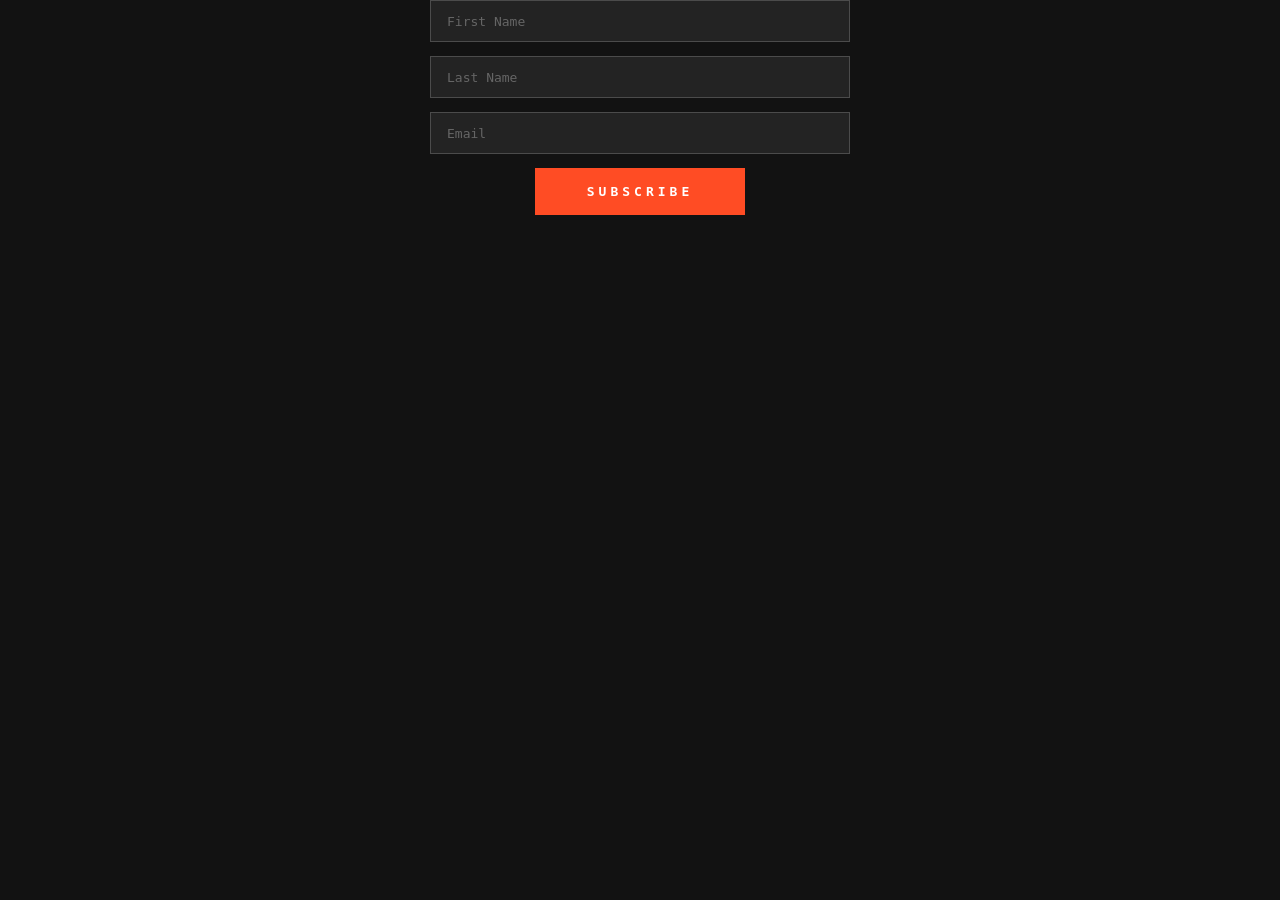
<file: SubscribeToPublication/index.html>
<!DOCTYPE html>
<html lang="en">
<head>
<meta charset="UTF-8">
<meta name="viewport" content="width=device-width, initial-scale=1.0">
<title>Subscribe</title>
<style>
/* ═══════════════════════════════════════
   SUBSCRIBE TO PUBLICATION WIDGET
   Standalone form — embed via iframe
   ═══════════════════════════════════════ */
*, *::before, *::after { box-sizing: border-box; margin: 0; padding: 0; }

html, body {
  background: transparent;
  font-family: 'Inconsolata', 'SF Mono', 'Courier New', monospace;
  color: #f5f5f5;
  color-scheme: only dark;
}

/* Google Font loaded via link in head would be blocked cross-origin,
   so we load it here */
@import url('https://fonts.googleapis.com/css2?family=Inconsolata:wght@400;700;900&display=swap');

.subscribe-form {
  max-width: 420px;
  margin: 0 auto;
  text-align: center;
}

/* ── Inputs ── */
.subscribe-form input[type="text"],
.subscribe-form input[type="email"] {
  display: block;
  width: 100%;
  background: rgba(255,255,255,0.07);
  border: 1px solid rgba(255,255,255,0.18);
  color: #fff;
  font-family: 'Inconsolata', monospace;
  font-size: 14px;
  padding: 12px 16px;
  margin-bottom: 14px;
  border-radius: 0;
  outline: none;
  -webkit-appearance: none;
  appearance: none;
  autocomplete: off;
}

.subscribe-form input::placeholder {
  color: rgba(255,255,255,0.3);
  font-size: 13px;
}

.subscribe-form input:focus {
  border-color: #FF4C24;
  background: rgba(255,255,255,0.07);
}

/* Autofill override */
.subscribe-form input:-webkit-autofill,
.subscribe-form input:-webkit-autofill:hover,
.subscribe-form input:-webkit-autofill:focus {
  -webkit-box-shadow: 0 0 0 1000px #131313 inset !important;
  -webkit-text-fill-color: #fff !important;
  border: 1px solid rgba(255,255,255,0.18) !important;
  transition: background-color 5000s ease-in-out 0s !important;
  caret-color: #fff !important;
}

/* ── Button ── */
.subscribe-btn {
  display: inline-block;
  padding: 16px 52px;
  font-family: 'Inconsolata', monospace;
  font-size: 13px;
  font-weight: 700;
  letter-spacing: 4px;
  text-transform: uppercase;
  color: #fff;
  background: #FF4C24;
  border: none;
  cursor: pointer;
  transition: all 0.4s cubic-bezier(0.25,0,0,1);
}

.subscribe-btn:hover {
  background: #ff6a4a;
  transform: translateY(-2px);
  box-shadow: 0 10px 36px rgba(255,76,36,0.3);
}

.subscribe-btn:disabled {
  opacity: 0.5;
  cursor: not-allowed;
  transform: none;
  box-shadow: none;
}

/* ── Status messages ── */
.subscribe-status {
  margin-top: 16px;
  font-size: 13px;
  letter-spacing: 0.5px;
  min-height: 20px;
}

.subscribe-status.error {
  color: #FF4C24;
}

.subscribe-status.success {
  color: rgba(255,255,255,0.6);
}

/* ── Success state ── */
.subscribe-success {
  display: none;
}

.subscribe-success h4 {
  font-size: 1.4rem;
  font-weight: 900;
  text-transform: uppercase;
  color: #fff;
  margin: 0 0 16px;
  line-height: 1.15;
}

.subscribe-success p {
  font-size: 14px;
  color: rgba(255,255,255,0.5);
  line-height: 1.8;
}
</style>
</head>
<body>

<div class="subscribe-form" id="subscribeForm">
  <form id="form" autocomplete="off" novalidate>
    <input type="text" name="FirstName" placeholder="First Name" autocomplete="off" required>
    <input type="text" name="LastName" placeholder="Last Name" autocomplete="off" required>
    <input type="email" name="EmailAddress" placeholder="Email" autocomplete="off" required>
    <button type="submit" class="subscribe-btn" id="submitBtn">Subscribe</button>
    <div class="subscribe-status" id="status"></div>
  </form>
</div>

<div class="subscribe-success" id="successMsg">
  <h4>You&rsquo;re In!</h4>
  <p>Check your email to confirm your subscription.</p>
</div>

<script>
(function () {
  /* ── Config from URL params (set by parent page) ── */
  const params = new URLSearchParams(window.location.search);
  // The page posts visitors' names and emails, so never let a link choose
  // where they go: fixed host, numeric IDs, and a return URL on our own sites.
  const ALLOWED_HOSTS = ["my.mcleanbible.org"];
  const digitsOr = (v, fallback) => (/^\d+$/.test(v || "") ? v : fallback);
  function safeReturnUrl(v) {
    try {
      const u = new URL(v);
      const ok = u.protocol === "https:" &&
        (u.hostname === "mcleanbible.org" || u.hostname.endsWith(".mcleanbible.org"));
      return ok ? u.href : "";
    } catch {
      return "";
    }
  }
  const CONFIG = {
    host: ALLOWED_HOSTS.includes(params.get("host")) ? params.get("host") : ALLOWED_HOSTS[0],
    publicationId: digitsOr(params.get("publicationId"), "131"),
    templateId: digitsOr(params.get("templateId"), "84102"),
    returnUrl: safeReturnUrl(params.get("returnUrl") || ""),
  };

  const WIDGETS_BASE = "https://" + CONFIG.host + "/widgets";
  const form = document.getElementById("form");
  const btn = document.getElementById("submitBtn");
  const status = document.getElementById("status");
  const formWrap = document.getElementById("subscribeForm");
  const successMsg = document.getElementById("successMsg");

  /* ── Fetch CSRF token ── */
  async function getCsrfToken() {
    const res = await fetch(WIDGETS_BASE + "/Home/CSRFToken", {
      credentials: "omit",
    });
    if (!res.ok) throw new Error("Failed to get CSRF token");
    const data = await res.json();
    return data.token;
  }

  /* ── Submit subscription ── */
  async function subscribe(formData, csrfToken) {
    const res = await fetch(
      WIDGETS_BASE + "/Api/SubscriptionsApi/SendVerificationEmail",
      {
        method: "POST",
        headers: { "x-csrf-token": csrfToken },
        body: formData,
        credentials: "omit",
      }
    );
    if (!res.ok) throw new Error("Server error: " + res.status);
    return res.json();
  }

  /* ── Form submit handler ── */
  form.addEventListener("submit", async function (e) {
    e.preventDefault();
    status.className = "subscribe-status";
    status.textContent = "";

    const firstName = form.FirstName.value.trim();
    const lastName = form.LastName.value.trim();
    const email = form.EmailAddress.value.trim();

    if (!firstName || !lastName || !email) {
      status.className = "subscribe-status error";
      status.textContent = "Please fill in all fields.";
      return;
    }

    btn.disabled = true;
    btn.textContent = "Sending...";

    try {
      const csrfToken = await getCsrfToken();

      const fd = new FormData();
      fd.append("FirstName", firstName);
      fd.append("LastName", lastName);
      fd.append("EmailAddress", email);
      fd.append("PublicationID", CONFIG.publicationId);
      fd.append("VerificationEmailTemplateID", CONFIG.templateId);
      fd.append("ReturnUrl", CONFIG.returnUrl);

      const result = await subscribe(fd, csrfToken);

      if (result.success) {
        formWrap.style.display = "none";
        successMsg.style.display = "block";

        /* Notify parent page */
        if (window.parent !== window) {
          window.parent.postMessage({ type: "subscribe-success" }, "*");
        }
      } else {
        status.className = "subscribe-status error";
        status.textContent = "Something went wrong. Please try again.";
        btn.disabled = false;
        btn.textContent = "Subscribe";
      }
    } catch (err) {
      /* CSRF retry once */
      try {
        const freshToken = await getCsrfToken();
        const fd = new FormData();
        fd.append("FirstName", firstName);
        fd.append("LastName", lastName);
        fd.append("EmailAddress", email);
        fd.append("PublicationID", CONFIG.publicationId);
        fd.append("VerificationEmailTemplateID", CONFIG.templateId);
        fd.append("ReturnUrl", CONFIG.returnUrl);

        const result = await subscribe(fd, freshToken);
        if (result.success) {
          formWrap.style.display = "none";
          successMsg.style.display = "block";
          if (window.parent !== window) {
            window.parent.postMessage({ type: "subscribe-success" }, "*");
          }
        } else {
          throw new Error("Retry failed");
        }
      } catch (retryErr) {
        status.className = "subscribe-status error";
        status.textContent = "Something went wrong. Please try again.";
        btn.disabled = false;
        btn.textContent = "Subscribe";
      }
    }
  });
})();
</script>

</body>
</html>
</file>
